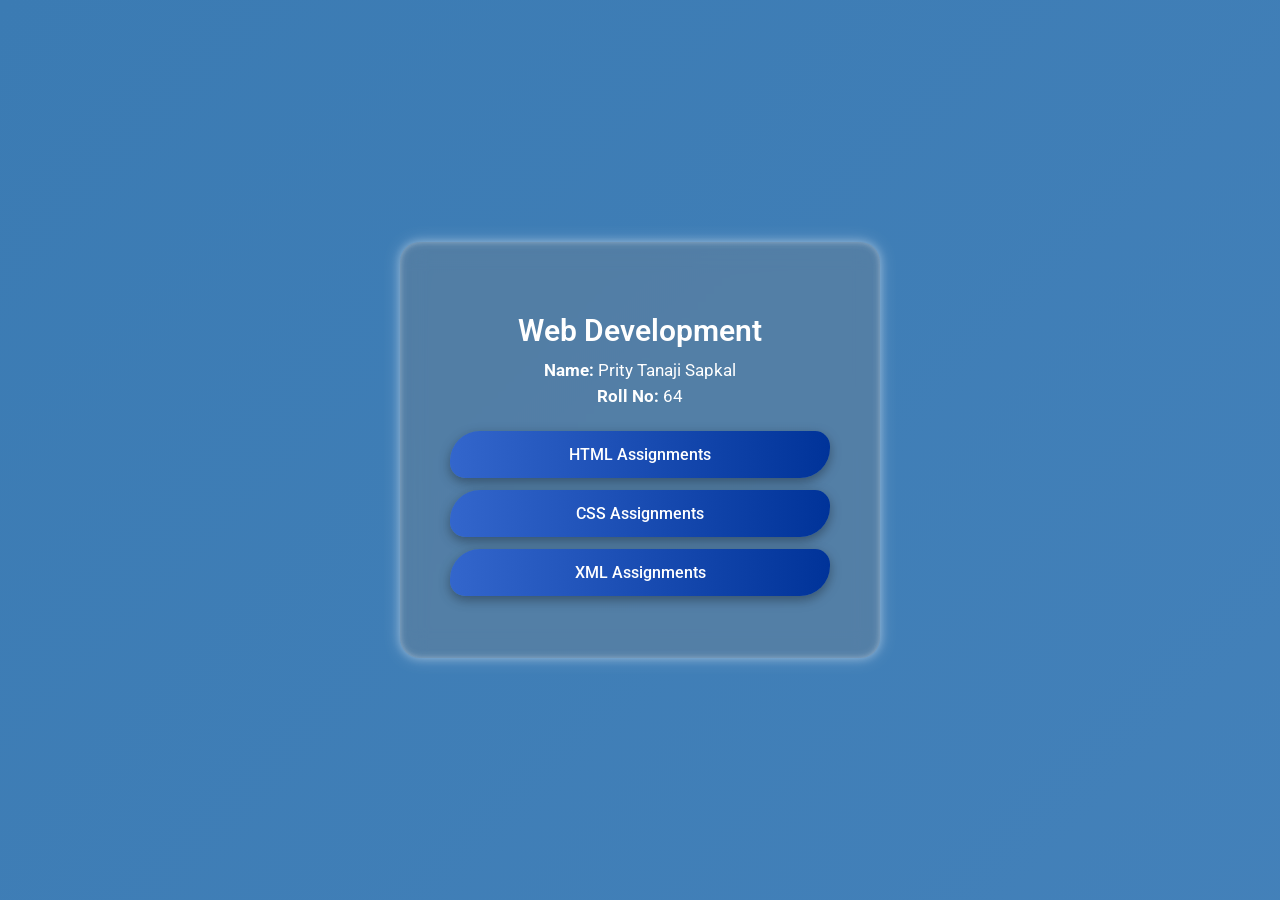
<file: index.html>
<!DOCTYPE html>
<html lang="en">
<head>
  <meta charset="UTF-8" />
  <meta name="viewport" content="width=device-width, initial-scale=1.0"/>
  <title>Web Development</title>
  <link href="https://fonts.googleapis.com/css2?family=Roboto:wght@400;500;600&display=swap" rel="stylesheet"/>
  <style>
    /* Smooth animated background */
    body {
      margin: 0;
      padding: 0;
      font-family: 'Roboto', 'Segoe UI', sans-serif;
      height: 100vh;
      display: flex;
      justify-content: center;
      align-items: center;
      background: linear-gradient(135deg, #3b7bb3, #538cc6, #7aa9d6);
      background-size: 600% 600%;
      animation: backgroundShift 20s ease infinite;
    }

    @keyframes backgroundShift {
      0% { background-position: 0% 50%; }
      50% { background-position: 100% 50%; }
      100% { background-position: 0% 50%; }
    }

    /* Larger, glowing grey frame */
    .container {
      background-color: rgba(128, 128, 128, 0.3);
      border-radius: 20px;
      padding: 50px;
      text-align: center;
      color: #ffffff;
      width: 380px;
      backdrop-filter: blur(12px);
      box-shadow:
        0 0 10px rgba(255, 255, 255, 0.35),
        0 0 18px rgba(255, 255, 255, 0.25),
        inset 0 0 8px rgba(255, 255, 255, 0.25),
        inset 0 0 5px rgba(255, 255, 255, 0.2);
    }

    /* Title */
    h1 {
      font-size: 30px;
      margin-bottom: 12px;
      font-weight: 600;
    }

    /* Paragraph */
    p {
      margin: 6px 0;
      font-size: 17px;
      font-weight: 400;
    }

    /* Buttons section */
    .buttons {
      margin-top: 25px;
    }

    /* Wavy Buttons with Blue Gradient */
    .buttons a {
      display: block;
      margin: 12px 0;
      padding: 14px;
      background: linear-gradient(to right, #3366cc, #003399);
      border-radius: 30px 15px 30px 15px; /* Wavy shape */
      text-decoration: none;
      color: white;
      font-weight: 500;
      transition: background 0.4s ease;
      box-shadow: 0 4px 12px rgba(0, 0, 0, 0.35);
    }

    .buttons a:hover {
      background: linear-gradient(to right, #5c85d6, #3355aa);
      box-shadow: 0 0 14px rgba(255, 255, 255, 0.35);
    }
  </style>
</head>
<body>
  <div class="container">
    <h1>Web Development</h1>
    <p><strong>Name:</strong> Prity Tanaji Sapkal</p>
    <p><strong>Roll No:</strong> 64</p>
    <div class="buttons">
      <a href="HTML/index1.html">HTML Assignments</a>
      <a href="CSS/index2.html">CSS Assignments</a>
      <a href="XML/index3.html">XML Assignments</a>
    </div>
  </div>
</body>
</html>
</file>
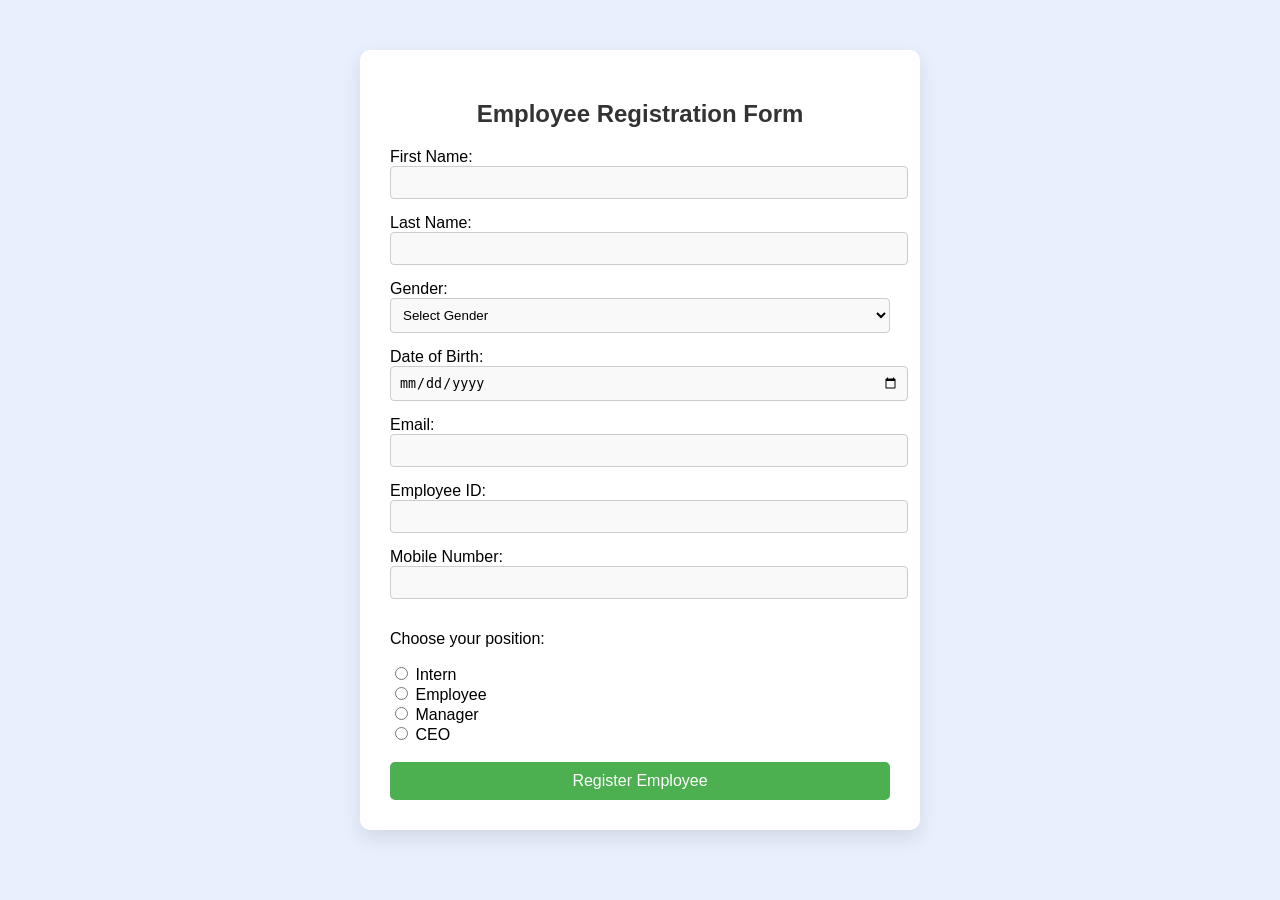
<file: CSS/FORM.html>
<!DOCTYPE html>
 <html>
 <head>
   <title>Employee Registration Form</title>
   <style>
     body {
       font-family: Arial, sans-serif;
       background-color: #e8f0fe; /* Light soft blue background */
       margin: 0;
       padding: 0;
     }
 
     .form-container {
       max-width: 500px;
       margin: 50px auto;
       background-color: #ffffff; /* White form background */
       padding: 30px;
       border-radius: 10px;
       box-shadow: 0 8px 20px rgba(0, 0, 0, 0.1);
     }
 
     h2 {
       text-align: center;
       color: #333;
     }
 
     input[type="text"],
     input[type="date"],
     input[type="number"],
     select {
       width: 100%;
       padding: 8px;
       margin-bottom: 15px;
       border: 1px solid #ccc;
       border-radius: 4px;
       background-color: #f9f9f9;
       transition: 0.3s ease;
     }
 
     input[type="text"]:hover,
     input[type="date"]:hover,
     input[type="number"]:hover,
     select:hover {
       background-color: #eef6ff;
       border-color: #3399ff;
       box-shadow: 0 0 8px rgba(51, 153, 255, 0.4);
     }
 
     button {
       width: 100%;
       background-color: #4CAF50;
       color: white;
       padding: 10px;
       border: none;
       border-radius: 5px;
       font-size: 16px;
       cursor: pointer;
       transition: background-color 0.3s ease, box-shadow 0.3s ease;
     }
 
     button:hover {
       background-color: #45a049;
       box-shadow: 0 5px 15px rgba(0, 0, 0, 0.2);
     }
   </style>
 </head>
 <body>
 
   <div class="form-container">
     <h2>Employee Registration Form</h2>
     
     <form>
       <label for="fname">First Name:</label><br>
       <input type="text" id="fname" name="fname"><br>
 
       <label for="lname">Last Name:</label><br>
       <input type="text" id="lname" name="lname"><br>
 
       <label for="gender">Gender:</label><br>
       <select name="gender" id="gender" required>
         <option value="">Select Gender</option>
         <option value="Male">Male</option>
         <option value="Female">Female</option>
       </select><br>
 
       <label for="dob">Date of Birth:</label><br>
       <input type="date" id="dob" name="DOB" required><br>
 
       <label for="email">Email:</label><br>
       <input type="text" id="email" name="email"><br>
 
       <label for="employee_id">Employee ID:</label><br>
       <input type="text" id="employee_id" name="employee_id"><br>
 
       <label for="mobile_number">Mobile Number:</label><br>
       <input type="number" id="mobile_number" name="mobile_number"><br>
 
       <p>Choose your position:</p>
       <input type="radio" id="Intern" name="position" value="Intern">
       <label for="Intern">Intern</label><br>
       <input type="radio" id="Employee" name="position" value="Employee">
       <label for="Employee">Employee</label><br>
       <input type="radio" id="Manager" name="position" value="Manager">
       <label for="Manager">Manager</label><br>
       <input type="radio" id="CEO" name="position" value="CEO">
       <label for="CEO">CEO</label><br><br>
 
       <button type="submit">Register Employee</button>
     </form>
   </div>
 
 </body>
 </html>
</file>
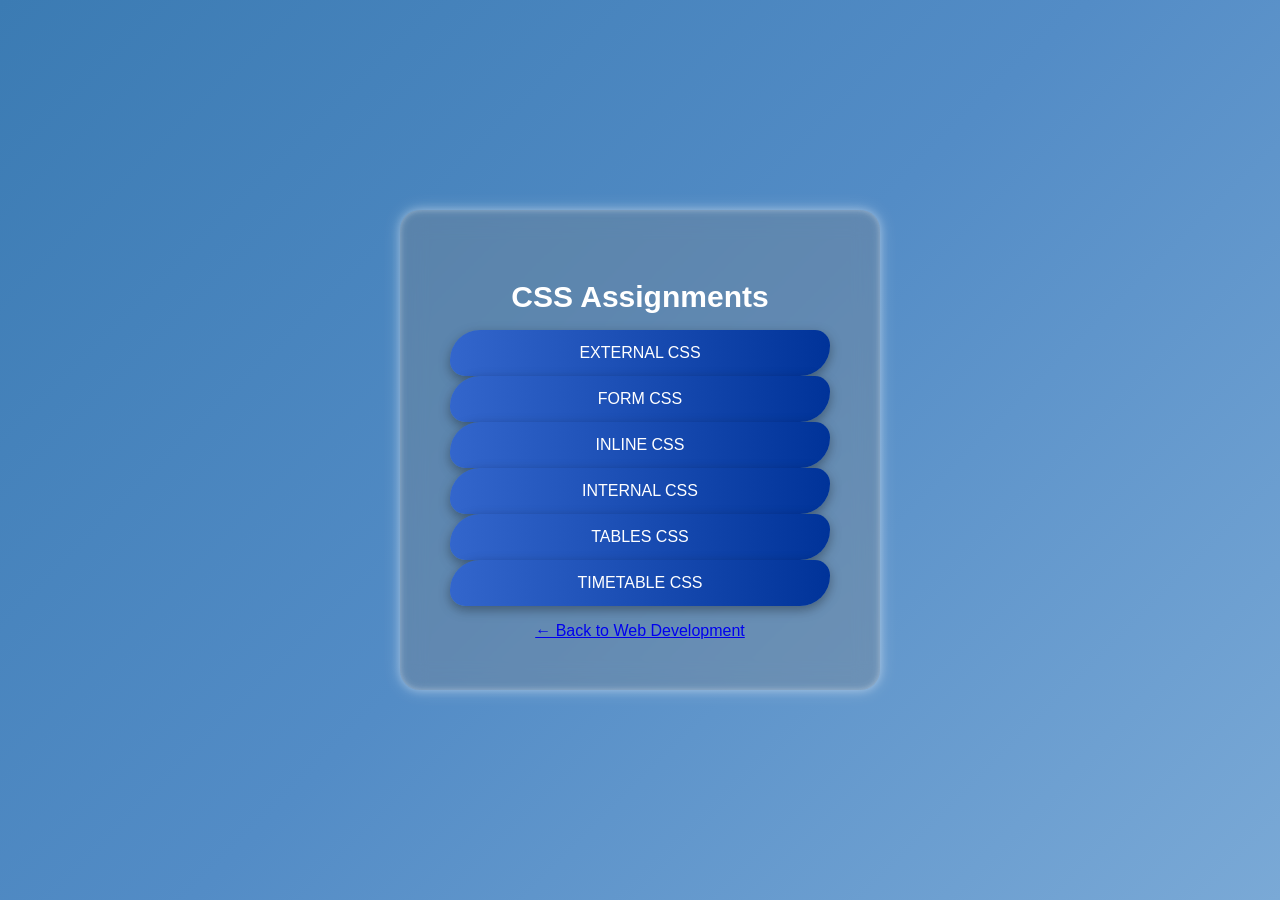
<file: CSS/index2.html>
<!DOCTYPE html>
<html lang="en">
<head>
    <meta charset="UTF-8">
    <meta name="viewport" content="width=device-width, initial-scale=1.0">
    <title>CSS Assignments</title>
    <link rel="stylesheet" href="style2.CSS">
</head>
<body>
    <div class="container">
        <h1>CSS Assignments</h1>
        <ul class="assignments-list">
            <li class="assignment-item"><a href="EXTERNAL.html" target="_blank">EXTERNAL CSS</a></li>
            <li class="assignment-item"><a href="FORM.html" target="_blank">FORM CSS</a></li>
            <li class="assignment-item"><a href="INLINE.html" target="_blank">INLINE CSS</a></li>
            <li class="assignment-item"><a href="INTERNAL.html" target="_blank">INTERNAL CSS</a></li>
            <li class="assignment-item"><a href="TABLES.html" target="_blank">TABLES CSS</a></li>
            <li class="assignment-item"><a href="TIMETABLE.html" target="_blank">TIMETABLE CSS</a></li>
        </ul>
      <a href="../index.html" class="back-button">← Back to Web Development</a>

    </div>
</body>
</html>
</file>
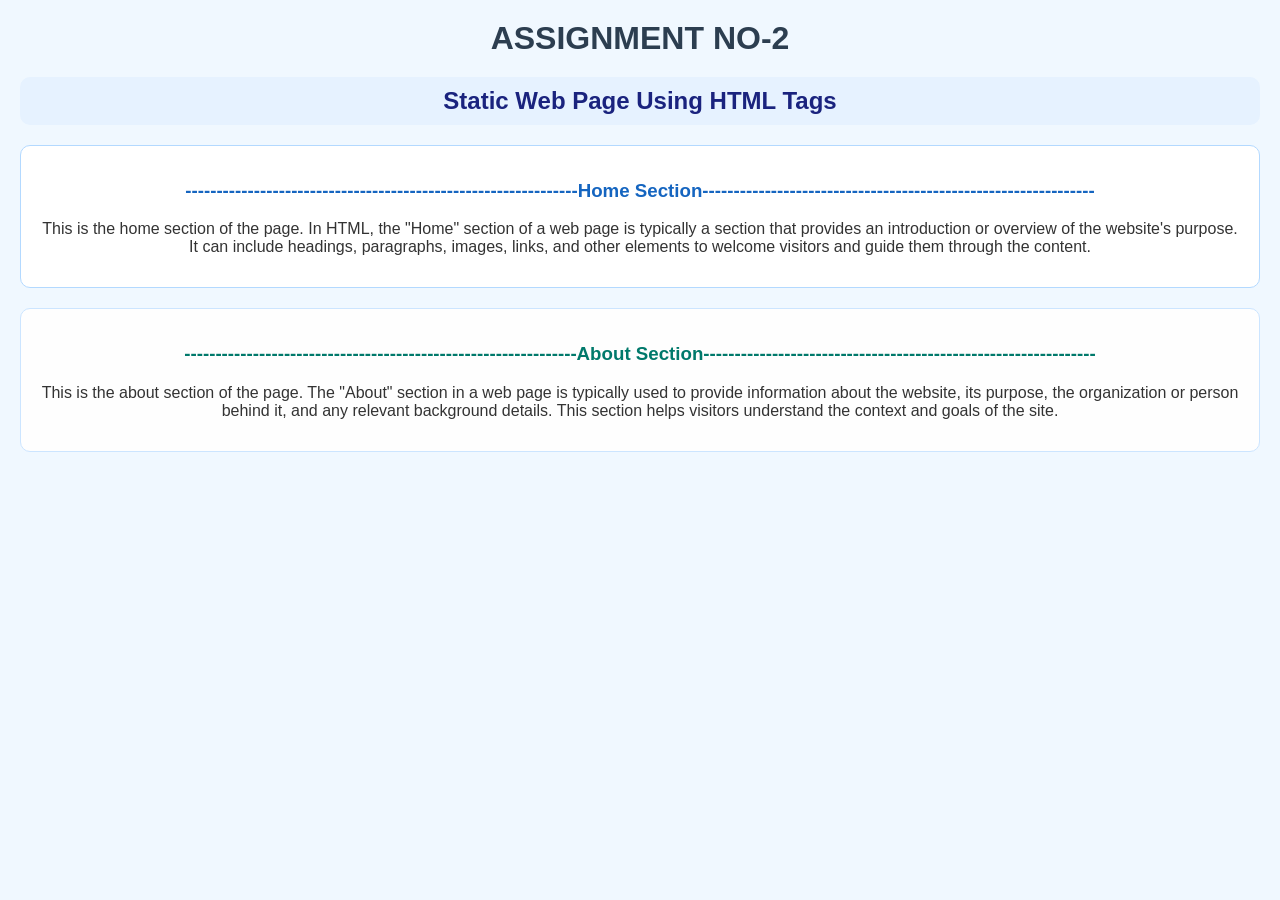
<file: CSS/INLINE.html>
<!DOCTYPE html>
<html>
<head>
    <title>ASSIGNMENT NO-2</title>
</head>
<body style="background-color: #f0f8ff; font-family: Arial, sans-serif; color: #333; margin: 0; padding: 20px;">

    <div style="text-align: center; font-size: 2em; font-weight: bold; color: #2c3e50;">
        ASSIGNMENT NO-2
    </div>

    <header>
        <h2 style="text-align: center; background-color: #e6f2ff; padding: 10px; border-radius: 10px; color: #1a237e;">
            Static Web Page Using HTML Tags
        </h2>
    </header>

    <main>
        <section style="background-color: #ffffff; border: 1px solid #b3d9ff; padding: 15px; margin-top: 20px; border-radius: 10px;">
            <h3 style="text-align: center; color: #1565c0;">
                ---------------------------------------------------------------Home Section---------------------------------------------------------------
            </h3>
            <p style="text-align: center;">
                This is the home section of the page. In HTML, the "Home" section of a web page is typically a section that provides an introduction or overview of the website's purpose. It can include headings, paragraphs, images, links, and other elements to welcome visitors and guide them through the content.
            </p>
        </section>

        <section style="background-color: #fefefe; border: 1px solid #cce5ff; padding: 15px; margin-top: 20px; border-radius: 10px;">
            <h3 style="text-align: center; color: #00796b;">
                ---------------------------------------------------------------About Section---------------------------------------------------------------
            </h3>
            <p style="text-align: center;">
                This is the about section of the page. The "About" section in a web page is typically used to provide information about the website, its purpose, the organization or person behind it, and any relevant background details. This section helps visitors understand the context and goals of the site.
            </p>
        </section>
    </main>

</body>
</html>
</file>
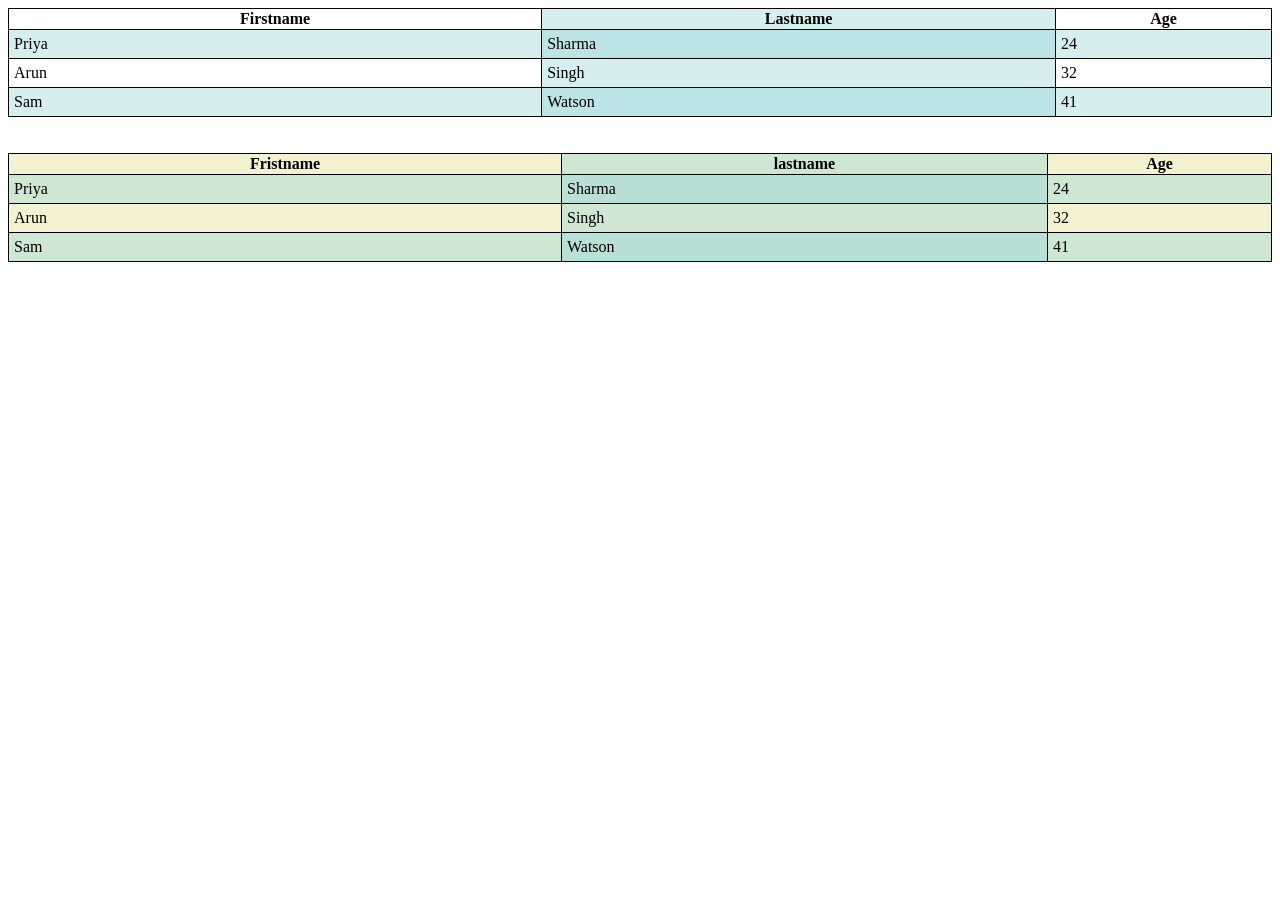
<file: CSS/TABLES.html>
<!-- index.html -->
<!DOCTYPE html>
<html>

<head>
    <style>
        table,
        th,
        td {
            border: 1px solid black;
            border-collapse:collapse;
        }
     tr:nth-child(even) {
  background-color: rgba(150, 212, 212, 0.4);
} 
     th:nth-child(even),td:nth-child(even) {
  background-color: rgba(150, 212, 212, 0.4);
}
       td{
          padding:5px;
          text-align:left;
         }
table#t01{
width: 100%;
background-color:#f2f2d1;
}
    
    </style>
</head>

<body>
    <table style="width:100%">
        <tr>
            <th>Firstname</th>
            <th>Lastname</th>
            <th>Age</th>
        </tr>
        <tr>
            <td>Priya</td>
            <td>Sharma</td>
            <td>24</td>
        </tr>
        <tr>
            <td>Arun</td>
            <td>Singh</td>
            <td>32</td>
        </tr>
        <tr>
            <td>Sam</td>
            <td>Watson</td>
            <td>41</td>
        </tr>
    </table>
<br/>
<br/>
<table id="t01">
<tr>
<th>Fristname</th>
<th>lastname</th>
<th>Age</th>
</tr>
<tr>
<td>Priya</td>
<td>Sharma</td>
<td>24</td>
</tr>
<tr>
<td>Arun</td>
    <td>Singh</td>
            <td>32</td>
        </tr>
        <tr>
            <td>Sam</td>
            <td>Watson</td>
            <td>41</td>
        </tr>
    </table>
</body>

</html>
</file>
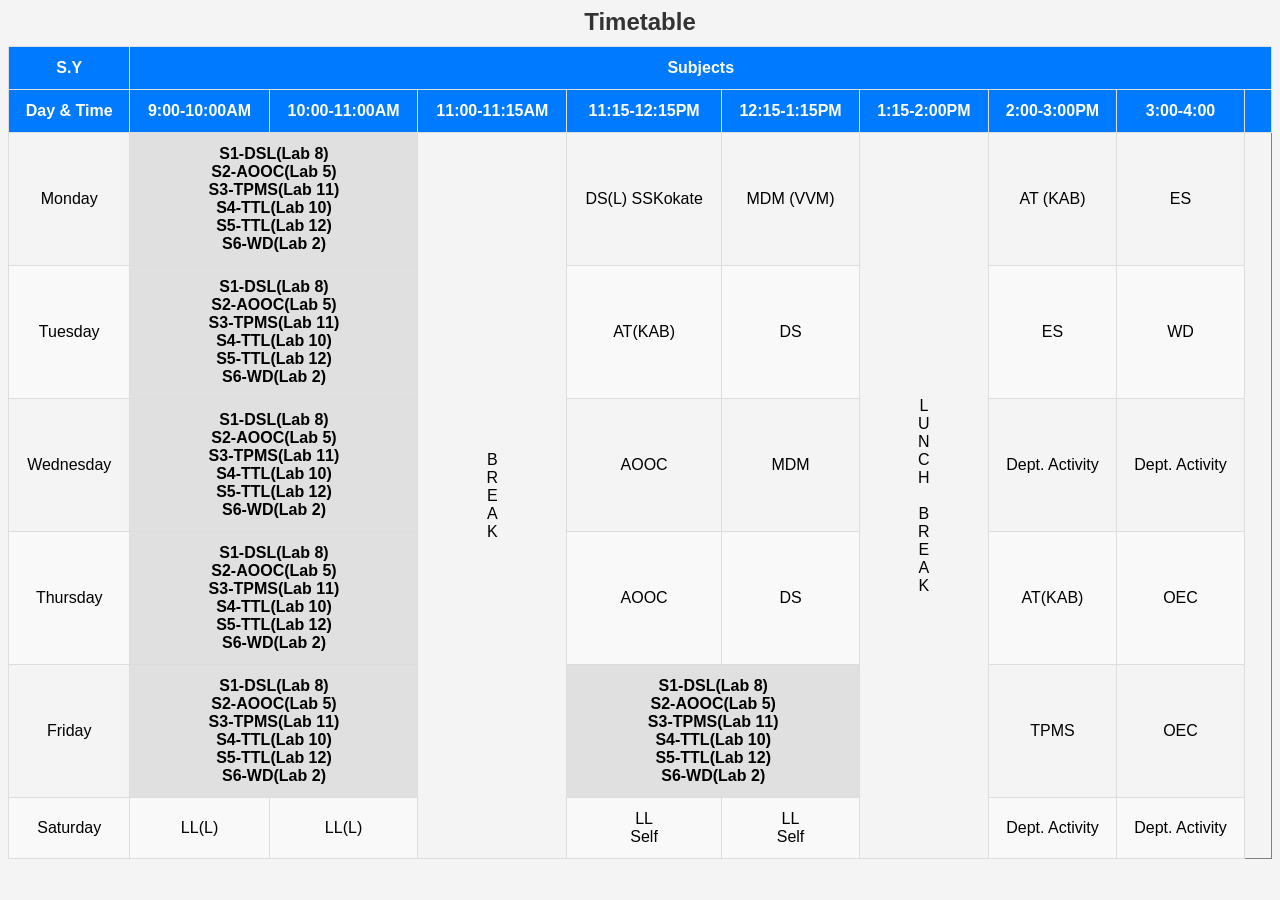
<file: CSS/TIMETABLE.html>
<html>
<head>
<title>Assignment of Timetable</title>
<link rel="stylesheet" href="timetable.css">
</head>
<body>
<h2>Timetable</h2>
<table border="1">
<tr>
<th>S.Y</th>
<th colspan="9">Subjects</th>
</tr>
<tr>
<th>Day & Time</th>
<th>9:00-10:00AM</th>
<th>10:00-11:00AM</th>
<th>11:00-11:15AM </th>
<th>11:15-12:15PM</th>
<th>12:15-1:15PM</th>
<th>1:15-2:00PM</th>
<th>2:00-3:00PM</th>
<th>3:00-4:00<th>
</tr>




<tr>
<td>Monday</td>
<td colspan="2">S1-DSL(Lab 8)<br>S2-AOOC(Lab 5)<br>
S3-TPMS(Lab 11)<br>S4-TTL(Lab 10)<br>
S5-TTL(Lab 12)<br>S6-WD(Lab 2)</td>
<td rowspan="6" style="writing mode: vertical-rl;text-align:center;">B<br>R<br>E<br>A<br>K</td>
<td>DS(L) SSKokate</td>
<td>MDM (VVM)</td>
<td rowspan="6" style="writing mode: vertical-rl;text-align:center;">L<br>U<br>N<br>C<br>H<br><br>B<br>R<br>E<br>A<br>K</td>
<td>AT (KAB)</td>
<td>ES</td>
</tr>





<tr>
<td>Tuesday</td>
<td colspan="2">S1-DSL(Lab 8)<br>S2-AOOC(Lab 5)<br>
S3-TPMS(Lab 11)<br>S4-TTL(Lab 10)<br>
S5-TTL(Lab 12)<br>S6-WD(Lab 2)</td>
<td>AT(KAB)</td>
<td>DS</td>
<td>ES</td>
<td>WD</td>
</tr>




<tr>
<td>Wednesday</td>
<td colspan="2">S1-DSL(Lab 8)<br>S2-AOOC(Lab 5)<br>
S3-TPMS(Lab 11)<br>S4-TTL(Lab 10)<br>
S5-TTL(Lab 12)<br>S6-WD(Lab 2)</td>
<td>AOOC</td>
<td>MDM</td>
<td>Dept. Activity</td>
<td>Dept. Activity</td>
</tr>




<tr>
<td>Thursday</td>
<td colspan="2">S1-DSL(Lab 8)<br>S2-AOOC(Lab 5)<br>
S3-TPMS(Lab 11)<br>S4-TTL(Lab 10)<br>
S5-TTL(Lab 12)<br>S6-WD(Lab 2)</td>
<td>AOOC</td>
<td>DS</td>
<td>AT(KAB)</td>
<td>OEC</td>
</tr>



<tr>
<td>Friday</td>
<td colspan="2">S1-DSL(Lab 8)<br>S2-AOOC(Lab 5)<br>
S3-TPMS(Lab 11)<br>S4-TTL(Lab 10)<br>
S5-TTL(Lab 12)<br>S6-WD(Lab 2)</td>
<td colspan="2">S1-DSL(Lab 8)<br>S2-AOOC(Lab 5)<br>
S3-TPMS(Lab 11)<br>S4-TTL(Lab 10)<br>
S5-TTL(Lab 12)<br>S6-WD(Lab 2)</td>
<td>TPMS</td>
<td>OEC</td>
</tr>




<tr>
<td>Saturday</td>
<td>LL(L)</td>
<td>LL(L)</td>
<td>LL<br>Self</td>
<td>LL<br>Self</td>
<td>Dept. Activity</td>
<td>Dept. Activity</td>
</tr>



</table>
</body>
</html>
</file>
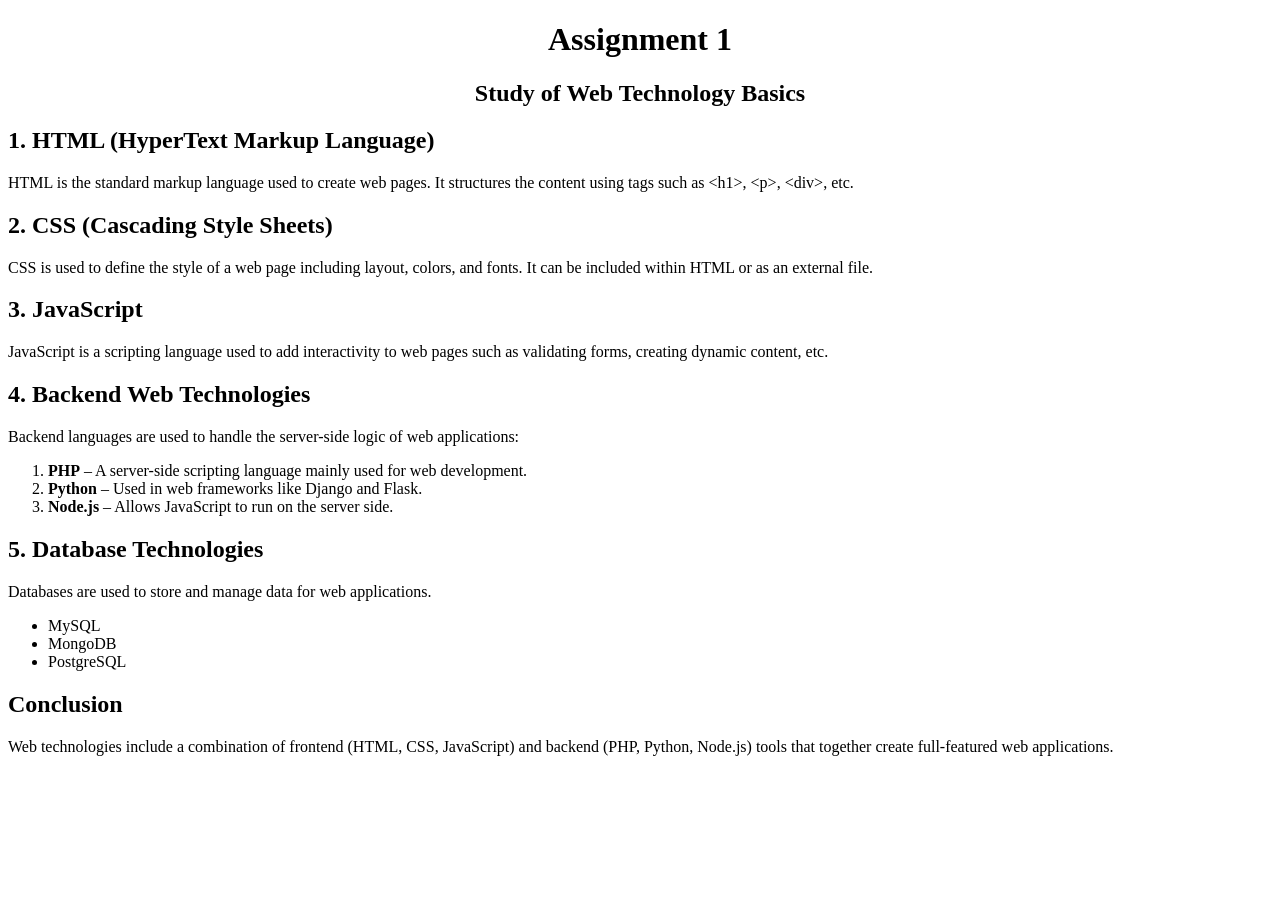
<file: HTML/ASSIGNMENT1.html>
<!DOCTYPE html>
 <html>
 <head>
     <title>Study of Web Technology Basics</title>
 </head>
 <body>
     <h1 style="text-align:center;">Assignment 1</h1>
     <h2 style="text-align:center;">Study of Web Technology Basics</h2>
     
     <h2>1. HTML (HyperText Markup Language)</h2>
     <p>
         HTML is the standard markup language used to create web pages. It structures the content using tags such as &lt;h1&gt;, &lt;p&gt;, &lt;div&gt;, etc.
     </p>
 
     <h2>2. CSS (Cascading Style Sheets)</h2>
     <p>
         CSS is used to define the style of a web page including layout, colors, and fonts. It can be included within HTML or as an external file.
     </p>
 
     <h2>3. JavaScript</h2>
     <p>
         JavaScript is a scripting language used to add interactivity to web pages such as validating forms, creating dynamic content, etc.
     </p>
 
     <h2>4. Backend Web Technologies</h2>
     <p>Backend languages are used to handle the server-side logic of web applications:</p>
     <ol>
         <li><b>PHP</b> – A server-side scripting language mainly used for web development.</li>
         <li><strong>Python</strong> – Used in web frameworks like Django and Flask.</li>
         <li><strong>Node.js</strong> – Allows JavaScript to run on the server side.</li>
     </ol>
 
     <h2>5. Database Technologies</h2>
     <p>
         Databases are used to store and manage data for web applications.
     </p>
     <ul>
         <li>MySQL</li>
         <li>MongoDB</li>
         <li>PostgreSQL</li>
     </ul>
 
     <h2>Conclusion</h2>
     <p>
         Web technologies include a combination of frontend (HTML, CSS, JavaScript) and backend (PHP, Python, Node.js) tools that together create full-featured web applications.
     </p>
 
 </body>
 </html>
</file>
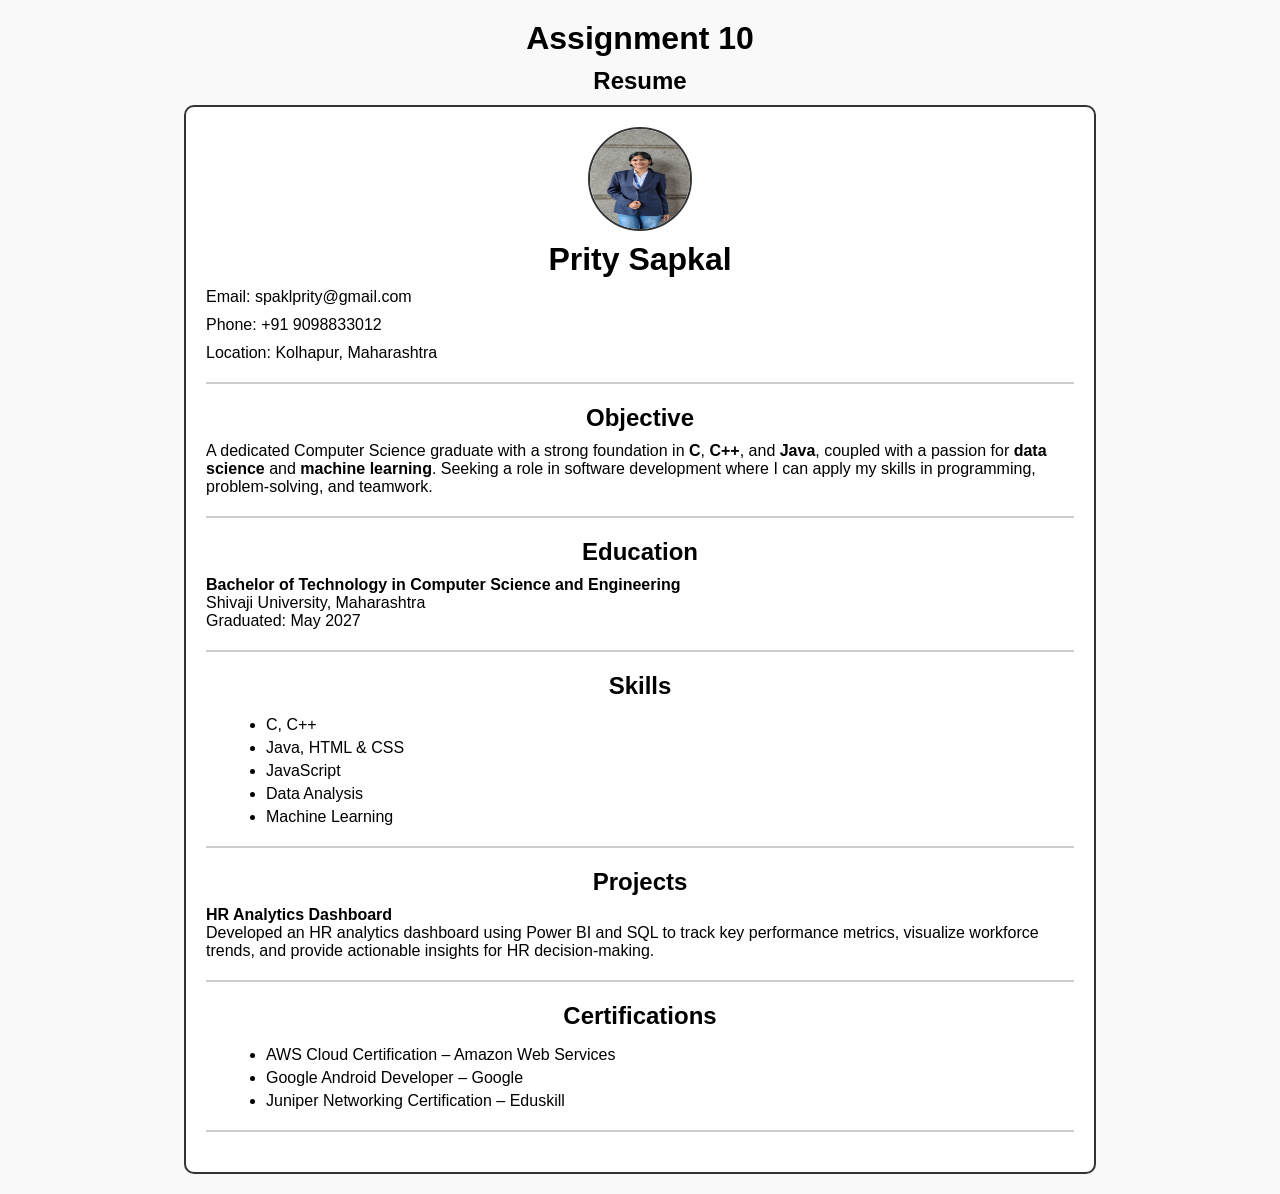
<file: HTML/ASSIGNMENT10.html>
<!DOCTYPE html>
<html>
<head>
    <title>Resume</title>
    <style>
        body {
            font-family: Arial, sans-serif;
            margin: 20px;
            background-color: #f9f9f9;
        }
        fieldset {
            width: 70%;
            margin: 0 auto;
            border: 2px solid #333;
            border-radius: 10px;
            padding: 20px;
            background-color: #fff;
        }
        img {
            display: block;
            margin: 0 auto;
            border: 2px solid #333;
            border-radius: 50%;
        }
        h1, h2 {
            text-align: center;
            margin: 10px 0;
        }
        p {
            margin: 10px 0;
        }
        hr {
            border: 0;
            border-top: 2px solid #ccc;
            margin: 20px 0;
        }
        section {
            margin: 20px 0;
        }
        ul {
            list-style-type: disc;
            margin-left: 20px;
        }
        li {
            margin: 5px 0;
        }
    </style>
</head>
<body>
    <h1>Assignment 10</h1>
    <h2>Resume</h2>
    <fieldset>
        <img src="SELF.jpg" alt="Photo of Prity Sapkal" width="100" height="100">
        <h1>Prity Sapkal</h1>
        <p>Email: spaklprity@gmail.com</p>
        <p>Phone: +91 9098833012</p>
        <p>Location: Kolhapur, Maharashtra</p>
        <hr>

        <section>
            <h2>Objective</h2>
            <p>A dedicated Computer Science graduate with a strong foundation in <b>C</b>, <b>C++</b>, and <b>Java</b>, coupled with a passion for <b>data science</b> and <b>machine learning</b>. Seeking a role in software development where I can apply my skills in programming, problem-solving, and teamwork.</p>
        </section>

        <hr>

        <section>
            <h2>Education</h2>
            <p><strong>Bachelor of Technology in Computer Science and Engineering</strong><br>Shivaji University, Maharashtra<br>Graduated: May 2027</p>
        </section>

        <hr>

        <section>
            <h2>Skills</h2>
            <ul>
                <li>C, C++</li>
                <li>Java, HTML & CSS</li>
                <li>JavaScript</li>
                <li>Data Analysis</li>
                <li>Machine Learning</li>
            </ul>
        </section>

        <hr>

        <section>
            <h2>Projects</h2>
            <p><strong>HR Analytics Dashboard</strong><br>Developed an HR analytics dashboard using Power BI and SQL to track key performance metrics, visualize workforce trends, and provide actionable insights for HR decision-making.</p>
        </section>

        <hr>

        <section>
            <h2>Certifications</h2>
            <ul>
                
                <li>AWS Cloud Certification – Amazon Web Services</li>
                <li>Google Android Developer – Google</li>
                <li>Juniper Networking Certification – Eduskill</li>
            </ul>
        </section>
        <hr>
    </fieldset>
</body>
</html>
</file>
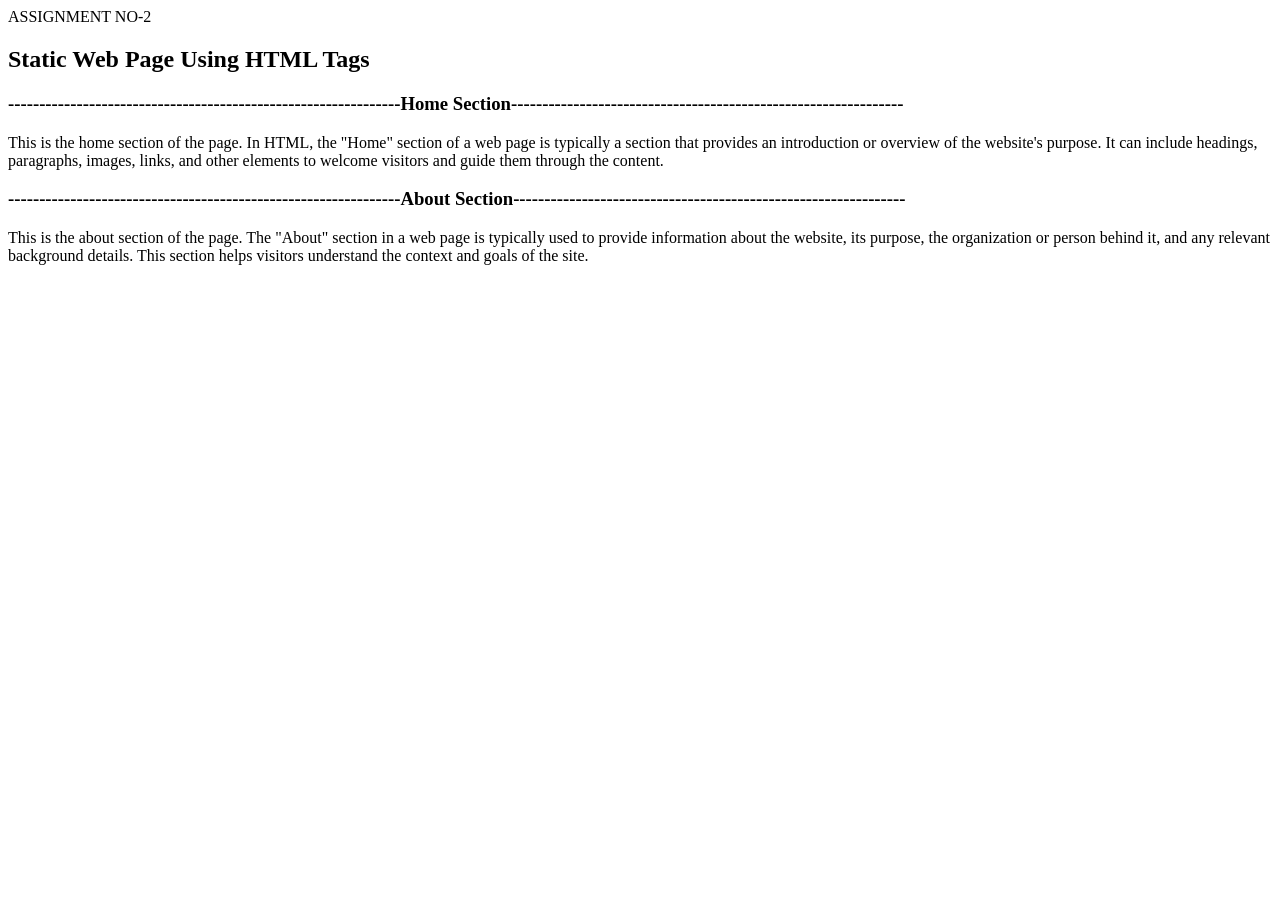
<file: HTML/ASSIGNMENT2.html>
<!DOCTYPE html>
<html>
<head>
    <title>ASSIGNMENT NO-2</title>
    
</head>
<body>
    <div class="center-text">ASSIGNMENT NO-2</div>
    <header>
        <h2>Static Web Page Using HTML Tags</h2>
    </header>
    <main>
        <section>
            <h3>---------------------------------------------------------------Home Section---------------------------------------------------------------</h3>
            <p>This is the home section of the page. In HTML, the "Home" section of a web page is typically a section that provides an introduction or overview of the website's purpose. It can include headings, paragraphs, images, links, and other elements to welcome visitors and guide them through the content.</p>
        </section>
        <section>
            <h3>---------------------------------------------------------------About Section---------------------------------------------------------------</h3>
            <p>This is the about section of the page. The "About" section in a web page is typically used to provide information about the website, its purpose, the organization or person behind it, and any relevant background details. This section helps visitors understand the context and goals of the site.</p>
        </section>
    </main>
</body>
</html>
</file>
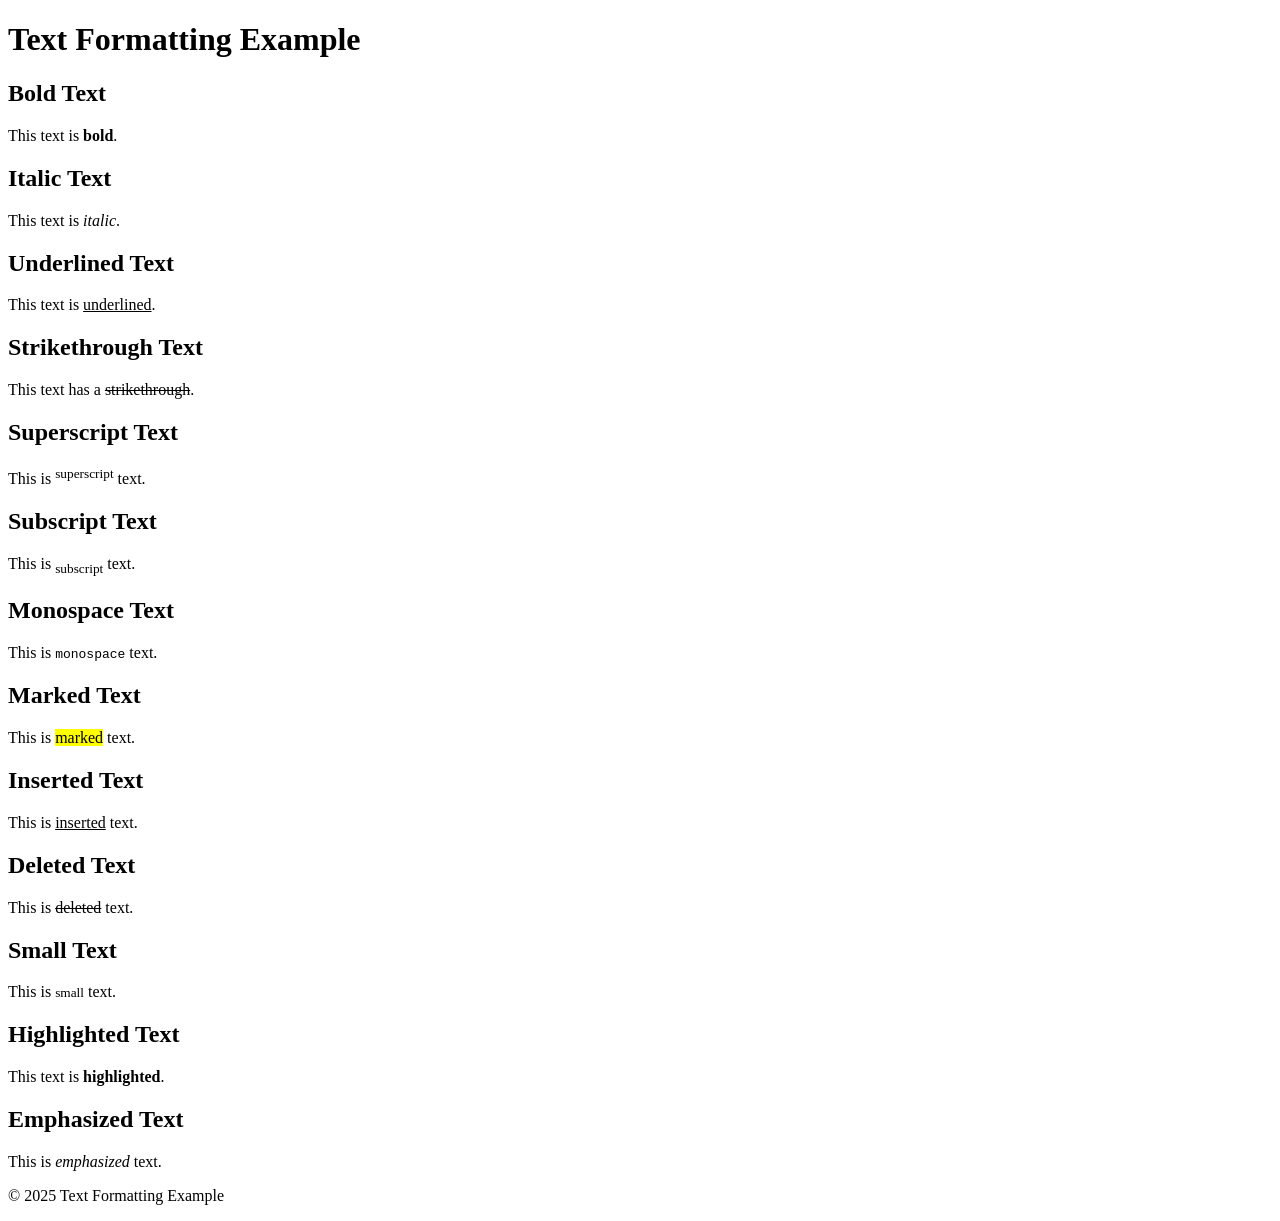
<file: HTML/ASSIGNMENT3.html>
<!DOCTYPE html>
<html>
<head>
    <title>ASSIGNMENT NO-3</title>
</head>
<body>
    
        <h1>Text Formatting Example</h1>
    
    
        
            <h2>Bold Text</h2>
            <p>This text is <b>bold</b>.</p>
        
        <section>
            <h2>Italic Text</h2>
            <p>This text is <i>italic</i>.</p>
        </section>
        <section>
            <h2>Underlined Text</h2>
            <p>This text is <u>underlined</u>.</p>
        </section>
        <section>
            <h2>Strikethrough Text</h2>
            <p>This text has a <strike>strikethrough</strike>.</p>
        </section>
        <section>
            <h2>Superscript Text</h2>
            <p>This is <sup>superscript</sup> text.</p>
        </section>
        <section>
            <h2>Subscript Text</h2>
            <p>This is <sub>subscript</sub> text.</p>
        </section>
        <section>
            <h2>Monospace Text</h2>
            <p>This is <tt>monospace</tt> text.</p>
        </section>
        <section>
            <h2>Marked Text</h2>
            <p>This is <mark>marked</mark> text.</p>
        </section>
        <section>
            <h2>Inserted Text</h2>
            <p>This is <ins>inserted</ins> text.</p>
        </section>
        <section>
            <h2>Deleted Text</h2>
            <p>This is <del>deleted</del> text.</p>
        </section>
        <section>
            <h2>Small Text</h2>
            <p>This is <small>small</small> text.</p>
        </section>
        <section>
            <h2>Highlighted Text</h2>
            <p>This text is <strong>highlighted</strong>.</p>
        </section>
        <section>
            <h2>Emphasized Text</h2>
            <p>This is <em>emphasized</em> text.</p>
        </section>
    
    <footer>
        <p>&copy; 2025 Text Formatting Example</p>
    </footer>
</body>
</html>
</file>
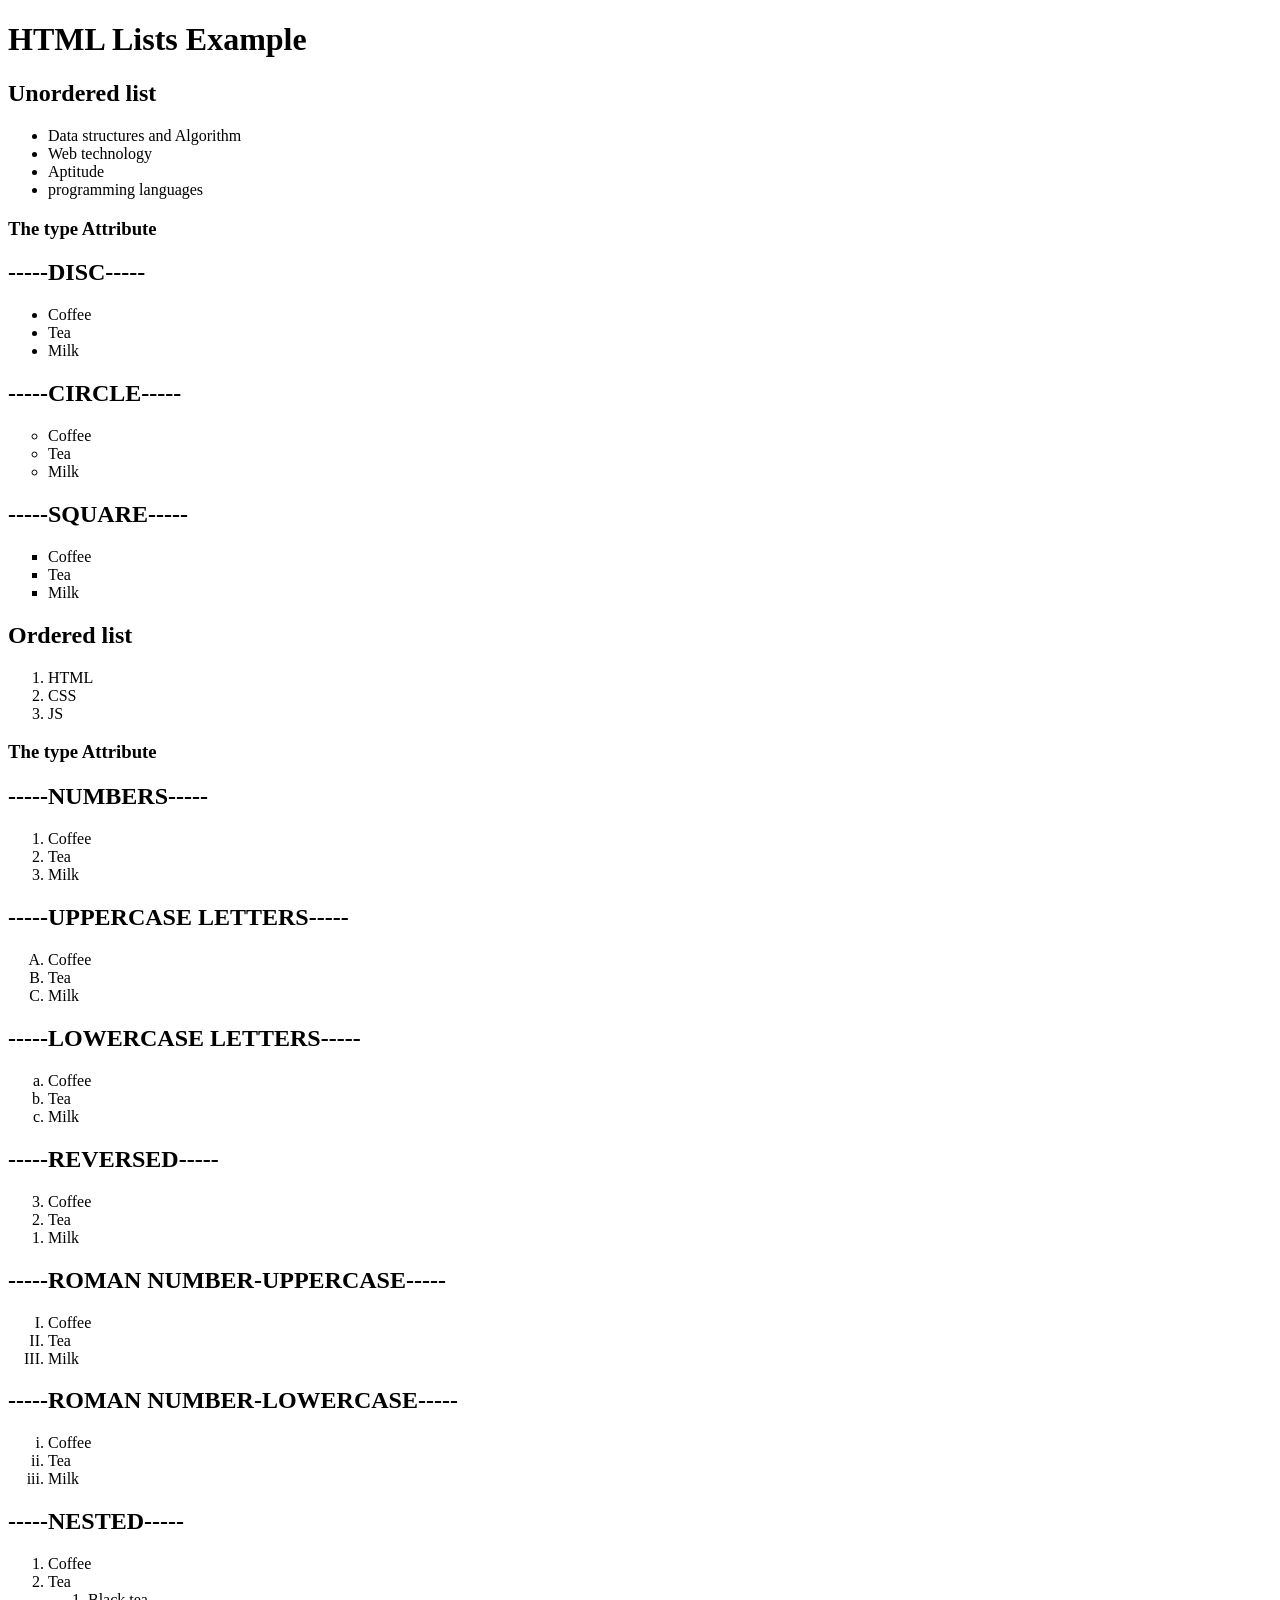
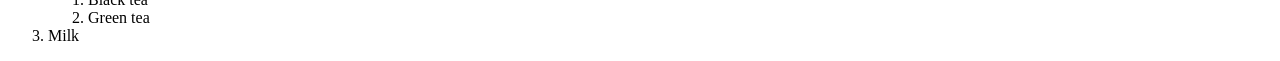
<file: HTML/ASSIGNMENT4.html>
<!DOCTYPE html>
<html>
<head>
<title>ASSIGNMENT NO-4.</title>
</head>
<header>
<h1>HTML Lists Example</h1>
</header>
<body>
<h2>Unordered list</h2>
<ul>
<li>Data structures and Algorithm</li>
<li>Web technology</li>
<li>Aptitude</li>
<li>programming languages</li>
</ul>
<h3>The type Attribute</h3>
<h2>-----DISC-----</h2>
<ul style="list-style-type:disc;">
<li>Coffee</li>
<li>Tea</li>
<li>Milk</li>
</ul>
<h2>-----CIRCLE-----</h2>
<ul style="list-style-type:circle;">
<li>Coffee</li>
<li>Tea</li>
<li>Milk</li>
</ul>
<h2>-----SQUARE-----</h2>
<ul style="list-style-type:square;">
<li>Coffee</li>
<li>Tea</li>
<li>Milk</li>
</ul>
<h2>Ordered list</h2>
<ol>
<li>HTML</li>
<li>CSS</li>
<li>JS</li>
</ol>
<h3>The type Attribute</h3>
<h2>-----NUMBERS-----</h2>
<ol type="14">
  <li>Coffee</li>
  <li>Tea</li>
  <li>Milk</li>
</ol>
<h2>-----UPPERCASE LETTERS-----</h2>
<ol type="A">
  <li>Coffee</li>
  <li>Tea</li>
  <li>Milk</li>
</ol>
<h2>-----LOWERCASE LETTERS-----</h2>
<ol type="a">
  <li>Coffee</li>
  <li>Tea</li>
  <li>Milk</li>
</ol>
<h2>-----REVERSED-----</h2>
<ol reversed>
<li>Coffee</li>
<li>Tea</li>
<li>Milk</li>
</ol>
<h2>-----ROMAN NUMBER-UPPERCASE-----</h2>
<ol type="I">
<li>Coffee</li>
  <li>Tea</li>
  <li>Milk</li>
</ol>
<h2>-----ROMAN NUMBER-LOWERCASE-----</h2>
<ol type="i">
  <li>Coffee</li>
  <li>Tea</li>
  <li>Milk</li>
</ol>
<h2>-----NESTED-----</h2>
<ol>
  <li>Coffee</li>
  <li>Tea
    <ol>
      <li>Black tea</li>
      <li>Green tea</li>
    </ol>
  </li>
  <li>Milk</li>
</ol>
</body>
</html>
</file>
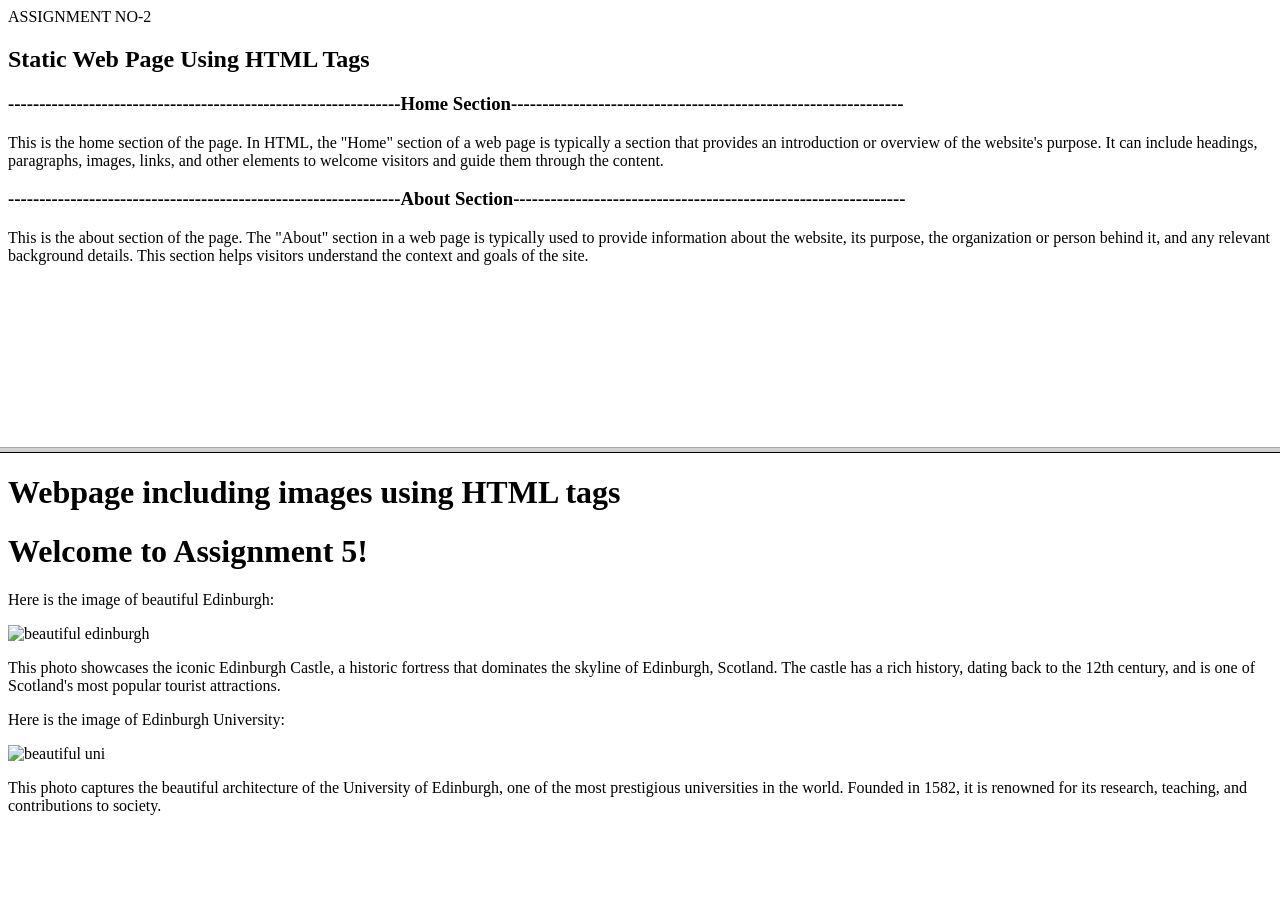
<file: HTML/ASSIGNMENT6.html>
<!DOCTYPE html>
<html>
<head>
<title>frameset attributes</title>
</head>

<frameset rows="50%,50%">
<frame name="top" src="ASSIGNMENT2.html"/>
<frame name="top" src="ASSIGNMENT5.html"/>
<no frames>
<body>the browser you are working does not support the frames.</body>
</noframes>
</frameset>
</html>
</file>
<file: CSS/style2.CSS>
/* Solid background color */
body {
    margin: 0;
    padding: 0;
    font-family: 'Roboto', 'Segoe UI', sans-serif;
    height: 100vh;
    display: flex;
    justify-content: center;
    align-items: center;
    background: linear-gradient(135deg, #3b7bb3, #538cc6, #7aa9d6); /* Updated solid background */
}

/* Larger, glowing grey frame */
.container {
    background-color: rgba(128, 128, 128, 0.3);
    border-radius: 20px;
    padding: 50px;
    text-align: center;
    color: #ffffff;
    width: 380px;
    backdrop-filter: blur(12px);
    box-shadow:
        0 0 10px rgba(255, 255, 255, 0.35),
        0 0 18px rgba(255, 255, 255, 0.25),
        inset 0 0 8px rgba(255, 255, 255, 0.25),
        inset 0 0 5px rgba(255, 255, 255, 0.2);
}

/* Title */
h1 {
    font-size: 30px;
    margin-bottom: 12px;
    font-weight: 600;
}

/* Assignments List */
.assignments-list {
    list-style-type: none;
    padding: 0;
}

/* Assignment Buttons */
.assignment-item a {
    text-decoration: none;
    color: white; /* Ensuring white text color */
    font-weight: 500;
    display: block;
    padding: 14px;
    background: linear-gradient(to right, #3366cc, #003399); /* Blue gradient background */
    border-radius: 30px 15px 30px 15px; /* Wavy shape */
    transition: background 0.4s ease;
    box-shadow: 0 4px 12px rgba(0, 0, 0, 0.35);
    text-align: center;
}

/* Hover Effect */
.assignment-item a:hover {
    background: linear-gradient(to right, #5c85d6, #3355aa);
    box-shadow: 0 0 14px rgba(255, 255, 255, 0.35);
}
</file>
<file: CSS/timetable.css>
body {
    font-family: Arial, sans-serif;
    background-color: #f4f4f4;
    text-align: center;
}

.timetable-container {
    width: 90%;
    margin: 20px auto;
    background: white;
    padding: 20px;
    border-radius: 8px;
    box-shadow: 0px 0px 10px rgba(0, 0, 0, 0.1);
}

h2, h3 {
    color: #333;
    margin-bottom: 10px;
}

table {
    width: 100%;
    border-collapse: collapse;
    margin-top: 10px;
}

th, td {
    border: 1px solid #ddd;
    padding: 12px;
    text-align: center;
}

th {
    background-color: #007bff;
    color: white;
}

td[colspan] {
    background-color: #e0e0e0;
    font-weight: bold;
}

tr:nth-child(even) {
    background-color: #f9f9f9;
}

tr:hover {
    background-color: #f1f1f1;
    cursor: pointer;
}
</file>
